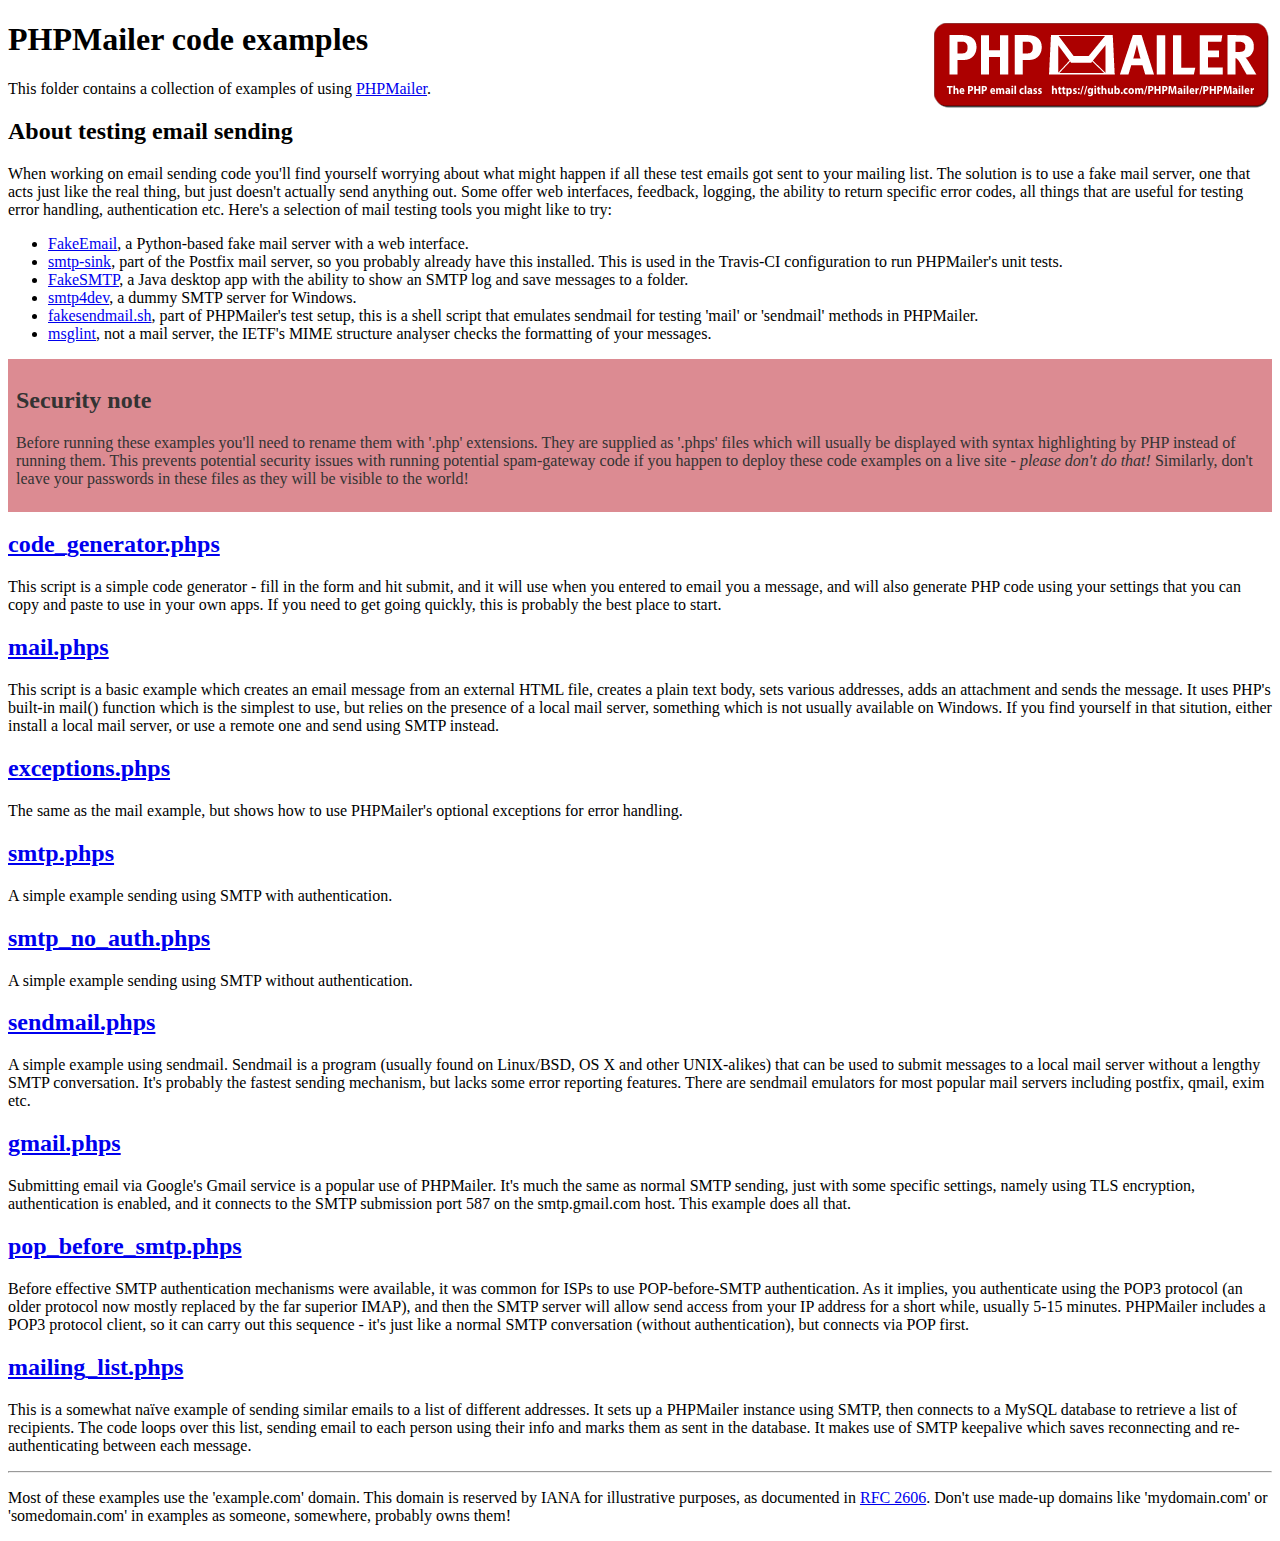
<file: functions/PHPMailer/examples/index.html>
<!DOCTYPE html>
<html>
<head>
	<meta http-equiv="Content-Type" content="text/html; charset=utf-8" />
	<title>PHPMailer Examples</title>
</head>
<body>
<h1>PHPMailer code examples<a href="https://github.com/PHPMailer/PHPMailer"><img src="images/phpmailer.png" style="float:right; border:0;" alt="PHPMailer logo"></a></h1>
<p>This folder contains a collection of examples of using <a href="https://github.com/PHPMailer/PHPMailer">PHPMailer</a>.</p>
<h2>About testing email sending</h2>
<p>When working on email sending code you'll find yourself worrying about what might happen if all these test emails got sent to your mailing list. The solution is to use a fake mail server, one that acts just like the real thing, but just doesn't actually send anything out. Some offer web interfaces, feedback, logging, the ability to return specific error codes, all things that are useful for testing error handling, authentication etc. Here's a selection of mail testing tools you might like to try:</p>
<ul>
  <li><a href="https://github.com/isotoma/FakeEmail">FakeEmail</a>, a Python-based fake mail server with a web interface.</li>
  <li><a href="http://www.postfix.org/smtp-sink.1.html">smtp-sink</a>, part of the Postfix mail server, so you probably already have this installed. This is used in the Travis-CI configuration to run PHPMailer's unit tests.</li>
  <li><a href="https://github.com/Nilhcem/FakeSMTP">FakeSMTP</a>, a Java desktop app with the ability to show an SMTP log and save messages to a folder.</li>
  <li><a href="http://smtp4dev.codeplex.com">smtp4dev</a>, a dummy SMTP server for Windows.</li>
  <li><a href="https://github.com/PHPMailer/PHPMailer/blob/master/test/fakesendmail.sh">fakesendmail.sh</a>, part of PHPMailer's test setup, this is a shell script that emulates sendmail for testing 'mail' or 'sendmail' methods in PHPMailer.</li>
  <li><a href="http://tools.ietf.org/tools/msglint/">msglint</a>, not a mail server, the IETF's MIME structure analyser checks the formatting of your messages.</li>
</ul>
<div style="padding: 8px; color: #333333; background-color: #dc8b92">
<h2>Security note</h2>
<p>Before running these examples you'll need to rename them with '.php' extensions. They are supplied as '.phps' files which will usually be displayed with syntax highlighting by PHP instead of running them. This prevents potential security issues with running potential spam-gateway code if you happen to deploy these code examples on a live site - <em>please don't do that!</em> Similarly, don't leave your passwords in these files as they will be visible to the world!</p>
</div>
<h2><a href="code_generator.phps">code_generator.phps</a></h2>
<p>This script is a simple code generator - fill in the form and hit submit, and it will use when you entered to email you a message, and will also generate PHP code using your settings that you can copy and paste to use in your own apps. If you need to get going quickly, this is probably the best place to start.</p>
<h2><a href="mail.phps">mail.phps</a></h2>
<p>This script is a basic example which creates an email message from an external HTML file, creates a plain text body, sets various addresses, adds an attachment and sends the message. It uses PHP's built-in mail() function which is the simplest to use, but relies on the presence of a local mail server, something which is not usually available on Windows. If you find yourself in that sitution, either install a local mail server, or use a remote one and send using SMTP instead.</p>
<h2><a href="exceptions.phps">exceptions.phps</a></h2>
<p>The same as the mail example, but shows how to use PHPMailer's optional exceptions for error handling.</p>
<h2><a href="smtp.phps">smtp.phps</a></h2>
<p>A simple example sending using SMTP with authentication.</p>
<h2><a href="smtp_no_auth.phps">smtp_no_auth.phps</a></h2>
<p>A simple example sending using SMTP without authentication.</p>
<h2><a href="sendmail.phps">sendmail.phps</a></h2>
<p>A simple example using sendmail. Sendmail is a program (usually found on Linux/BSD, OS X and other UNIX-alikes) that can be used to submit messages to a local mail server without a lengthy SMTP conversation. It's probably the fastest sending mechanism, but lacks some error reporting features. There are sendmail emulators for most popular mail servers including postfix, qmail, exim etc.</p>
<h2><a href="gmail.phps">gmail.phps</a></h2>
<p>Submitting email via Google's Gmail service is a popular use of PHPMailer. It's much the same as normal SMTP sending, just with some specific settings, namely using TLS encryption, authentication is enabled, and it connects to the SMTP submission port 587 on the smtp.gmail.com host. This example does all that.</p>
<h2><a href="pop_before_smtp.phps">pop_before_smtp.phps</a></h2>
<p>Before effective SMTP authentication mechanisms were available, it was common for ISPs to use POP-before-SMTP authentication. As it implies, you authenticate using the POP3 protocol (an older protocol now mostly replaced by the far superior IMAP), and then the SMTP server will allow send access from your IP address for a short while, usually 5-15 minutes. PHPMailer includes a POP3 protocol client, so it can carry out this sequence - it's just like a normal SMTP conversation (without authentication), but connects via POP first.</p>
<h2><a href="mailing_list.phps">mailing_list.phps</a></h2>
<p>This is a somewhat naïve example of sending similar emails to a list of different addresses. It sets up a PHPMailer instance using SMTP, then connects to a MySQL database to retrieve a list of recipients. The code loops over this list, sending email to each person using their info and marks them as sent in the database. It makes use of SMTP keepalive which saves reconnecting and re-authenticating between each message.</p>
<hr>
<p>Most of these examples use the 'example.com' domain. This domain is reserved by IANA for illustrative purposes, as documented in <a href="http://tools.ietf.org/html/rfc2606">RFC 2606</a>. Don't use made-up domains like 'mydomain.com' or 'somedomain.com' in examples as someone, somewhere, probably owns them!</p>
</body>
</html>
</file>
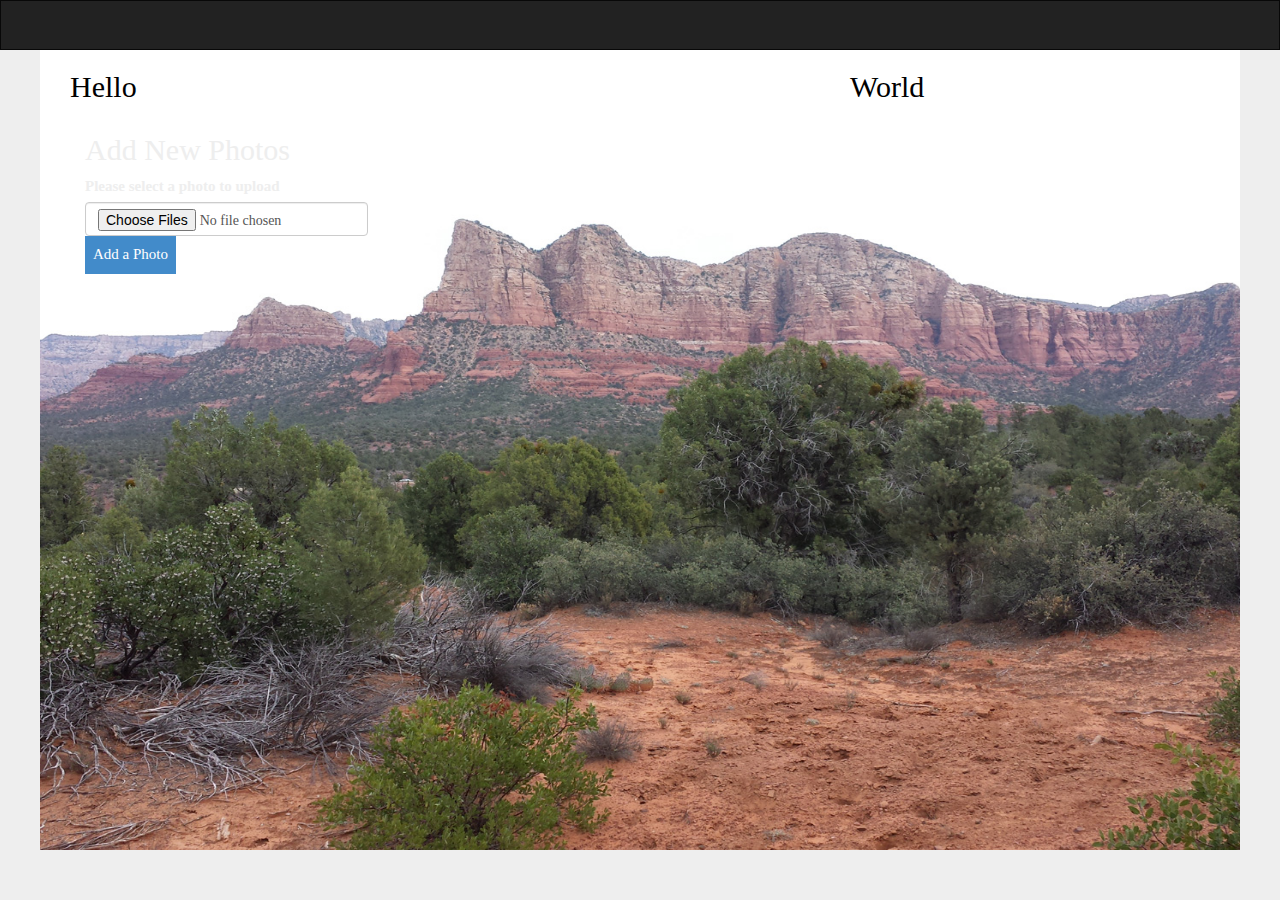
<file: photos.html>
<!DOCTYPE html>

<html>
    <head>
        <title>Welcome to Jeff's Photo Uploader</title>
        <meta charset="UTF-8">
        <meta name="viewport" content="width=device-width, initial-scale=1">
        <link href="./bootstrap/css/bootstrap.css" rel='stylesheet'/>
        <link href="./css/stylesheet.css" rel="stylesheet" />
        <script src="//ajax.googleapis.com/ajax/libs/jquery/1.10.2/jquery.min.js"></script>
        <script src="./js/angular.js"></script>
        <script src="./js/app.js"></script>
    </head>
    <body class="photo">
        <nav class="navbar navbar-inverse" role="navigation">
            
        </nav>
        <div class="container" id="photo" ng-app="APP">
            <div class="row">
                <div class="col-lg-8">
                    <h2>Hello</h2>
                    <div class="addPhoto col-lg-5">
                        <h2>Add New Photos</h2>
                        <form method="post" action="addPhotos.php" enctype="multipart/form-data">
                            <label>Please select a photo to upload</label><br/>
                            <input type="file" name="photos" class="form-control" multiple />
                            <input type="submit" value="Add a Photo" class="btn-primary"/>
                        </form>
                    </div>
                </div>
                <div class="col-lg-4">
                    <h2>World</h2>
                </div>
            </div>
        </div>
    </body>
</html>
</file>
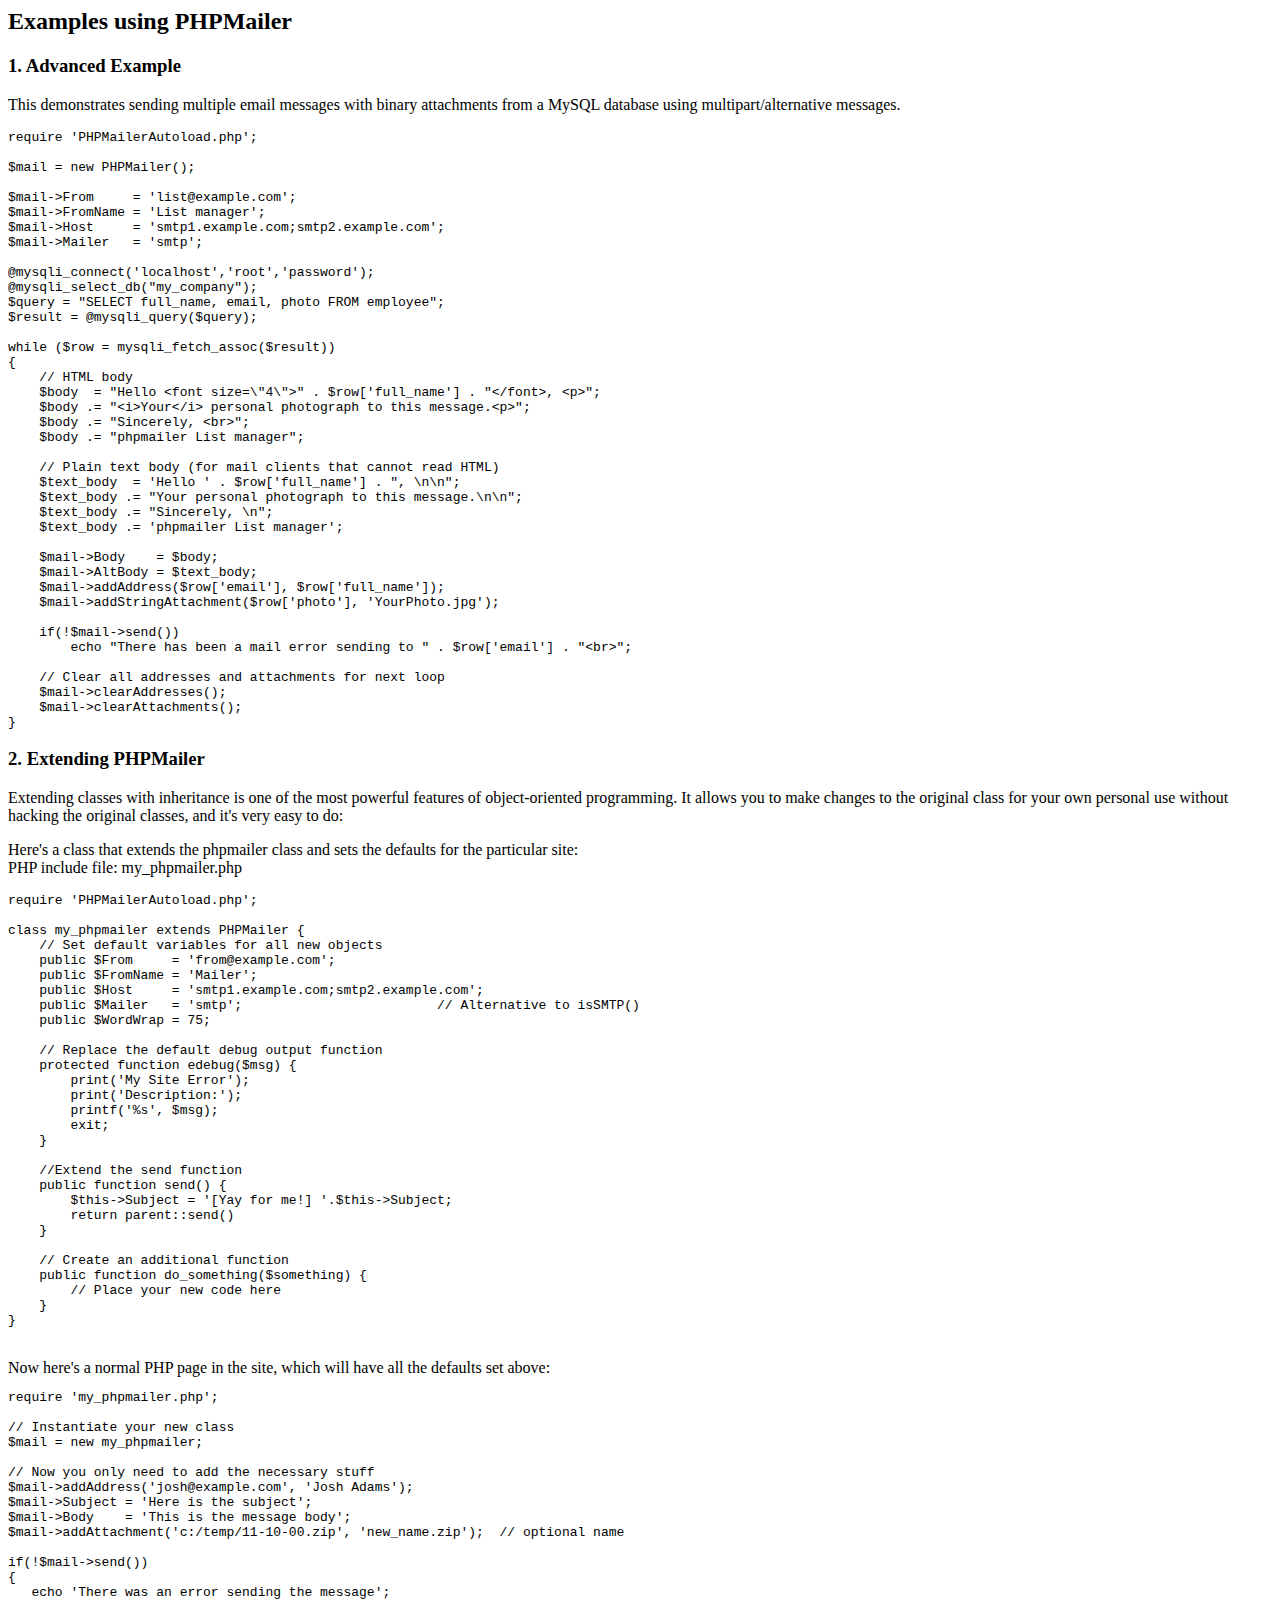
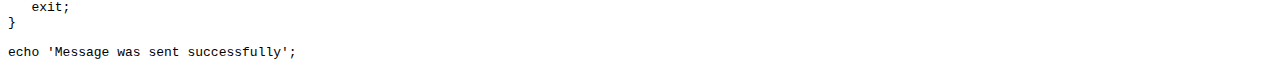
<file: functions/PHPMailer/docs/extending.html>
<html>
<head>
<title>Examples using phpmailer</title>
</head>

<body>

<h2>Examples using PHPMailer</h2>

<h3>1. Advanced Example</h3>
<p>

This demonstrates sending multiple email messages with binary attachments
from a MySQL database using multipart/alternative messages.<p>

<pre>
require 'PHPMailerAutoload.php';

$mail = new PHPMailer();

$mail->From     = 'list@example.com';
$mail->FromName = 'List manager';
$mail->Host     = 'smtp1.example.com;smtp2.example.com';
$mail->Mailer   = 'smtp';

@mysqli_connect('localhost','root','password');
@mysqli_select_db("my_company");
$query = "SELECT full_name, email, photo FROM employee";
$result = @mysqli_query($query);

while ($row = mysqli_fetch_assoc($result))
{
    // HTML body
    $body  = "Hello &lt;font size=\"4\"&gt;" . $row['full_name'] . "&lt;/font&gt;, &lt;p&gt;";
    $body .= "&lt;i&gt;Your&lt;/i&gt; personal photograph to this message.&lt;p&gt;";
    $body .= "Sincerely, &lt;br&gt;";
    $body .= "phpmailer List manager";

    // Plain text body (for mail clients that cannot read HTML)
    $text_body  = 'Hello ' . $row['full_name'] . ", \n\n";
    $text_body .= "Your personal photograph to this message.\n\n";
    $text_body .= "Sincerely, \n";
    $text_body .= 'phpmailer List manager';

    $mail->Body    = $body;
    $mail->AltBody = $text_body;
    $mail->addAddress($row['email'], $row['full_name']);
    $mail->addStringAttachment($row['photo'], 'YourPhoto.jpg');

    if(!$mail->send())
        echo "There has been a mail error sending to " . $row['email'] . "&lt;br&gt;";

    // Clear all addresses and attachments for next loop
    $mail->clearAddresses();
    $mail->clearAttachments();
}
</pre>
<p>

<h3>2. Extending PHPMailer</h3>
<p>

Extending classes with inheritance is one of the most
powerful features of object-oriented programming. It allows you to make changes to the
original class for your own personal use without hacking the original
classes, and it's very easy to do:

<p>
Here's a class that extends the phpmailer class and sets the defaults
for the particular site:<br>
PHP include file: my_phpmailer.php
<p>

<pre>
require 'PHPMailerAutoload.php';

class my_phpmailer extends PHPMailer {
    // Set default variables for all new objects
    public $From     = 'from@example.com';
    public $FromName = 'Mailer';
    public $Host     = 'smtp1.example.com;smtp2.example.com';
    public $Mailer   = 'smtp';                         // Alternative to isSMTP()
    public $WordWrap = 75;

    // Replace the default debug output function
    protected function edebug($msg) {
        print('My Site Error');
        print('Description:');
        printf('%s', $msg);
        exit;
    }

    //Extend the send function
    public function send() {
        $this->Subject = '[Yay for me!] '.$this->Subject;
        return parent::send()
    }

    // Create an additional function
    public function do_something($something) {
        // Place your new code here
    }
}
</pre>
<br>
Now here's a normal PHP page in the site, which will have all the defaults set above:<br>

<pre>
require 'my_phpmailer.php';

// Instantiate your new class
$mail = new my_phpmailer;

// Now you only need to add the necessary stuff
$mail->addAddress('josh@example.com', 'Josh Adams');
$mail->Subject = 'Here is the subject';
$mail->Body    = 'This is the message body';
$mail->addAttachment('c:/temp/11-10-00.zip', 'new_name.zip');  // optional name

if(!$mail->send())
{
   echo 'There was an error sending the message';
   exit;
}

echo 'Message was sent successfully';
</pre>
</body>
</html>
</file>
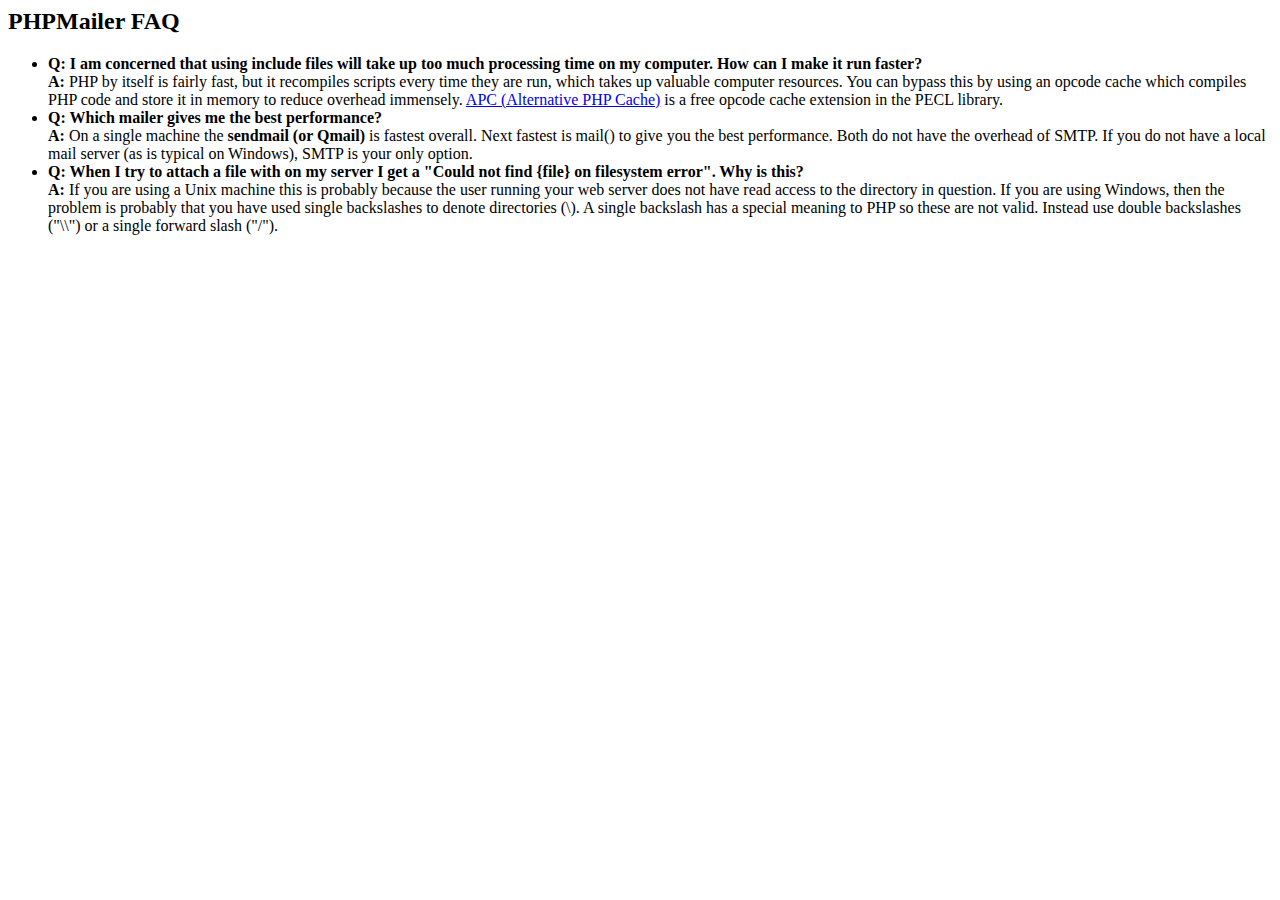
<file: functions/PHPMailer/docs/faq.html>
﻿<html>
<head>
<title>PHPMailer FAQ</title>
</head>
<body>
<h2>PHPMailer FAQ</h2>
<ul>
    <li><strong>Q: I am concerned that using include files will take up too much
    processing time on my computer. How can I make it run faster?</strong><br>
    <strong>A:</strong> PHP by itself is fairly fast, but it recompiles scripts every time they are run, which takes up valuable
    computer resources. You can bypass this by using an opcode cache which compiles
    PHP code and store it in memory to reduce overhead immensely. <a href="http://www.php.net/apc/">APC
    (Alternative PHP Cache)</a> is a free opcode cache extension in the PECL library.</li>
    <li><strong>Q: Which mailer gives me the best performance?</strong><br>
    <strong>A:</strong> On a single machine the <strong>sendmail (or Qmail)</strong> is fastest overall.
    Next fastest is mail() to give you the best performance. Both do not have the overhead of SMTP.
    If you do not have a local mail server (as is typical on Windows), SMTP is your only option.</li>
    <li><strong>Q: When I try to attach a file with on my server I get a
    "Could not find {file} on filesystem error". Why is this?</strong><br>
    <strong>A:</strong> If you are using a Unix machine this is probably because the user
    running your web server does not have read access to the directory in question. If you are using Windows,
    then the problem is probably that you have used single backslashes to denote directories (\).
    A single backslash has a special meaning to PHP so these are not
    valid. Instead use double backslashes ("\\") or a single forward
    slash ("/").</li>
</ul>
</body>
</html>
</file>
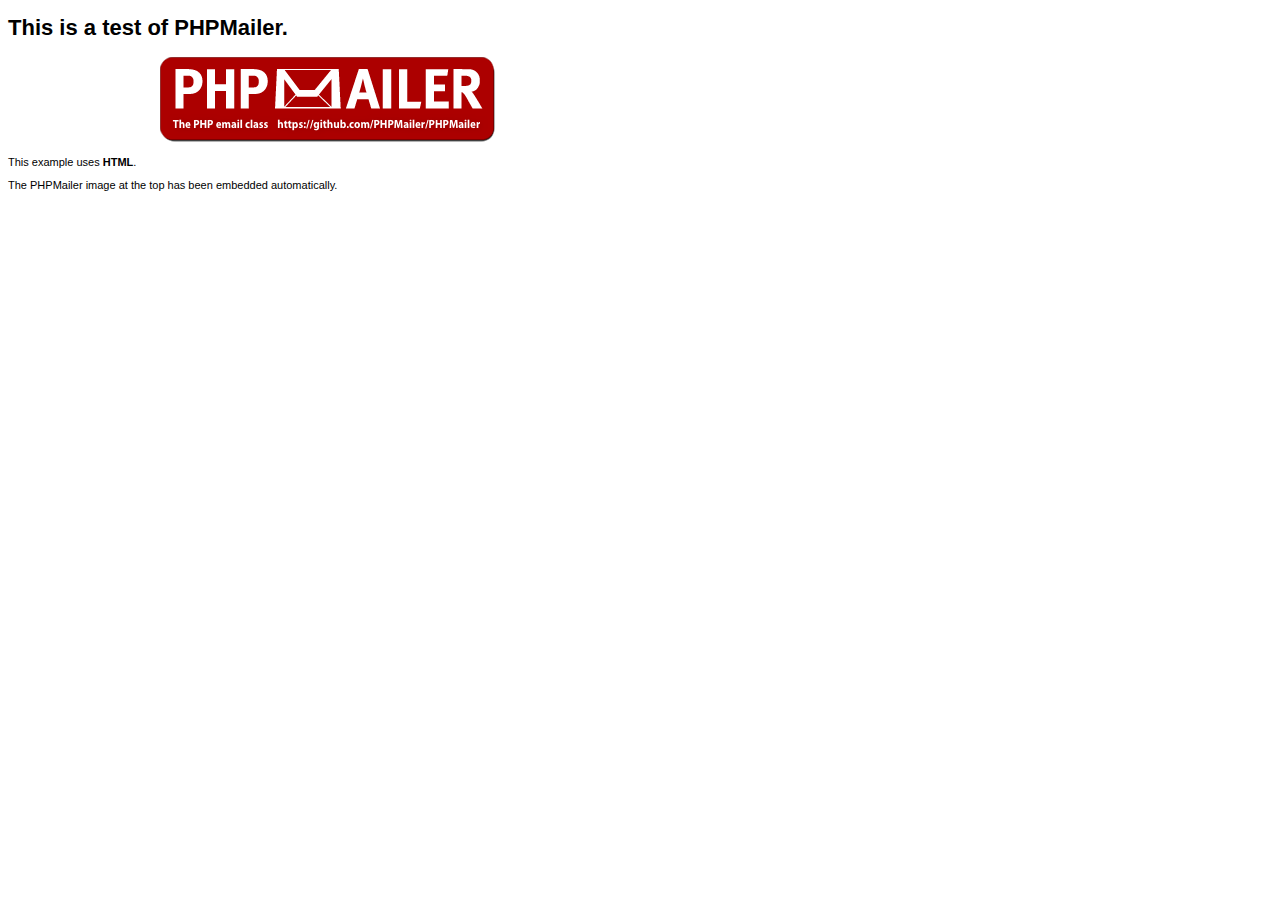
<file: functions/PHPMailer/examples/contents.html>
<!DOCTYPE HTML PUBLIC "-//W3C//DTD HTML 4.01 Transitional//EN" "http://www.w3.org/TR/html4/loose.dtd">
<html>
<head>
  <meta http-equiv="Content-Type" content="text/html; charset=utf-8">
  <title>PHPMailer Test</title>
</head>
<body>
  <div style="width: 640px; font-family: Arial, Helvetica, sans-serif; font-size: 11px;">
    <h1>This is a test of PHPMailer.</h1>
    <div align="center">
      <a href="https://github.com/PHPMailer/PHPMailer/"><img src="images/phpmailer.png" height="90" width="340" alt="PHPMailer rocks"></a>
    </div>
    <p>This example uses <strong>HTML</strong>.</p>
    <p>The PHPMailer image at the top has been embedded automatically.</p>
  </div>
</body>
</html>
</file>
<file: css/stylesheet.css>
.home{
    width: 100%; 
    margin: 0px auto;
}
.wrapper p{
    font-size: 23px;
    margin: 15px 0px;
}

.rightHome{
    width: 64%; 
    height: 1000px; 
    float: right; 
    padding-right: 2%
}
.rightInner{
    /* width: 95%; */
    /* min-height: 50px; */
}

.leftHome{
    width: 33%; 
    min-height: 1200px; 
    background-color: black; 
    float: left
}
.innerLeft{
    width: 80%;
    margin: 150px auto 0px;
    color: #fff;
    text-align: center;
}
.photo{
    background-color: #eee;
}
#photo{
    background: url('img/background.jpg') no-repeat;
    background-size: 100% 100%;
    min-height: 800px;
    overflow: visible;
}


.addPhoto{
    color: #eeeeee;
}

.photoDisplay{
    
    margin: 15px auto;
    min-height: 50px;
    overflow: hidden;
}
.photoDisplay ul{
    list-style: none;
}
.photoDisplay ul li{
    float: left;
    margin: 5px;
    border: thin #333 solid;
}

.displayPhoto{
    width: 85%;
    margin: 15px auto;
    border: thin #eee solid;
}
.displayPhoto img{
    width: 100%;
}
nav ul{
    width: 70%; 
    margin: 13px auto;
    list-style: none;
}
nav li{
    padding: 0px 1.3em;
    color: #fff;
    float: left;
    font-size: 18px;
}

nav a{
    color: #fff;
    text-decoration: none;
}
nav a:hover{
    color: red;
}

input.ng-invalid {
  border: 1px solid red;
}
input.ng-valid {
  border: 1px solid green;
}
.signupFrom{
    width: 60%;
    margin: 40px auto;
    border-left: thin blanchedalmond solid;
    border-right: thin blanchedalmond solid;
    padding: 10px;
  
}
#login input.ng-invalid {
  border: 1px solid #eee;
}
#login input.ng-valid {
  border: 1px solid #eee;
}

.circular {
	width: 206px;
	height: 206px;
	border-radius: 150px;
	-webkit-border-radius: 150px;
	-moz-border-radius: 150px;
	background: url('./img/jeffbitstrip.png') no-repeat;
        
	margin: 0px auto;
	}

.circular img {
	opacity: 85;
	filter: alpha(opacity=8);
	}

.application{
    float: none;
    margin: 0px auto;
}

.newsHeader{
    margin: 0px;
    padding: 0.4em 13px 0.45em;
    font-family: 'OpenSansSemiBold', sans-serif;
    font-weight: normal;
    font-size: 18px;
    line-height: 21.6px;
    color: rgb(255,255,255);
    background-color: rgb(0,85,149);

}
.newsBox{
    width: 205px;
    padding: 5px;
    background-color: rgb(210,219,236); 
    border-left: 3px solid rgb(0,85,149);
    color: rgb(101, 102, 102);
}
.news{
    float: left;
    margin: 65px 0px 0px 35px;
    width: 205px;
    font-family: 'OpenSansRegular', sans-serif; 
    font-size: 13px;
    line-height: 14px;
}
strong{
    font-weight: normal;
    font-family: 'OpenSansBold', sans-serif;
}
.newsBox a{
    color: rgb(101, 102, 102);
}

@media screen and (max-width: 900px){
    .leftHome{
    width: 100%;
    min-height: 50px;
    float: left;

}
.innerLeft{
    width: 100%;
    margin: 15px auto;
    
}
.rightHome{
    width: 100%;


}
.rightInner{
    width: 95%;
    margin: 0px auto;
}
nav ul{
    width: 100%;
    text-align: center;
    font-size: 16px;
    padding: 0px;
}
nav ul li{
    float:none;
    height: 33px;
    width: 100%;
    margin-left: 0px;
}
.homeli{
    background-color: blue;
}
.photosli{
    background-color: green;
}
.formsli{
    background-color: blue;
}
.applicationli{
    background-color: green;
}
.signupFrom{
    width: 90%;
}
}
</file>
